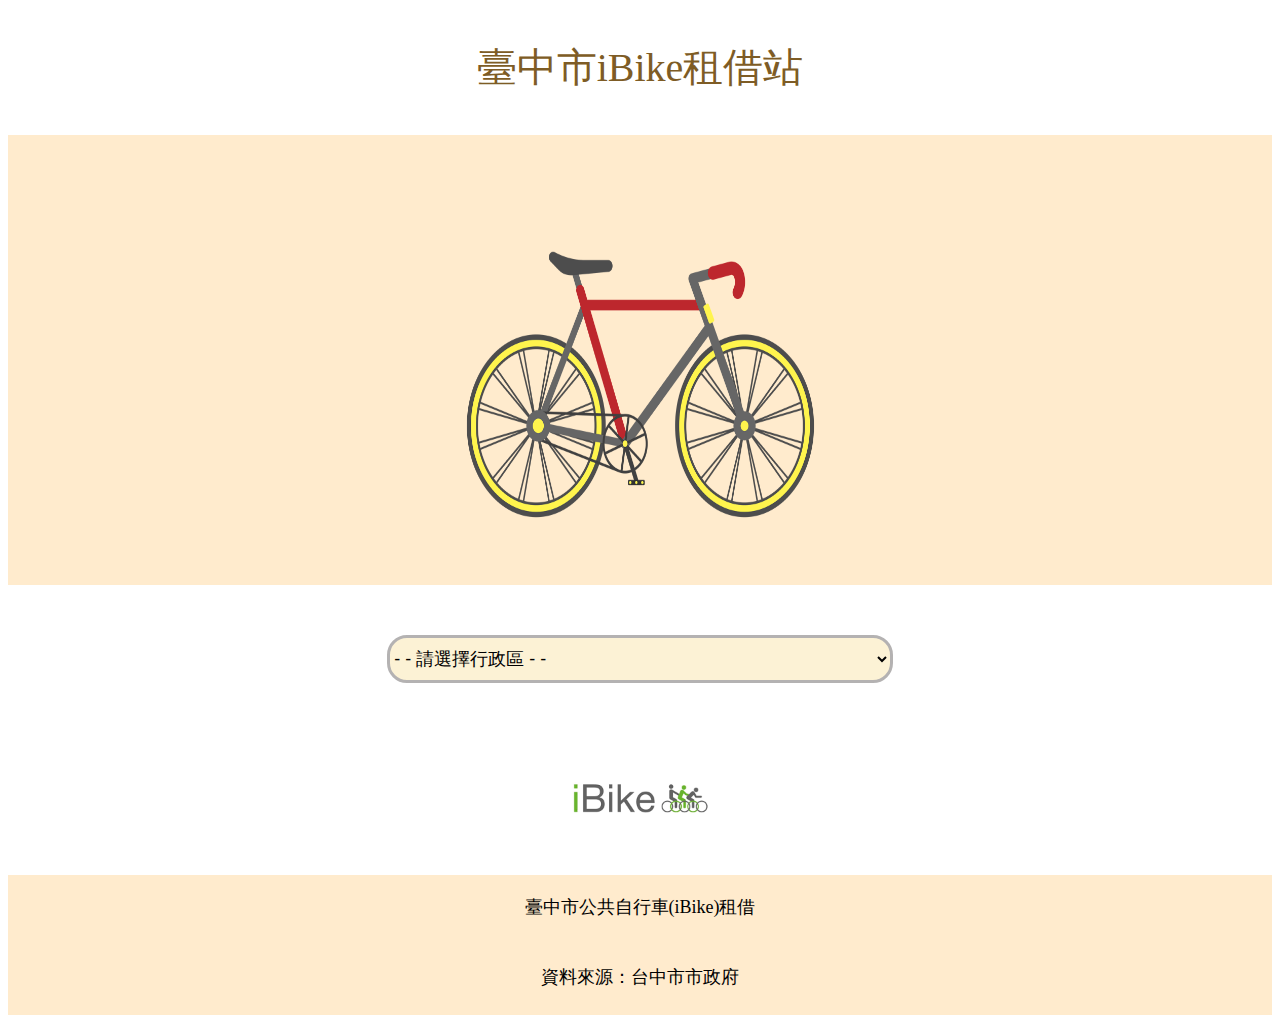
<file: index.html>
<!DOCTYPE html>
<html lang="en">
<head>
    <meta charset="UTF-8">
    <meta name="viewport" content="width=device-width, initial-scale=1.0">
    <title>臺中市公共自行車(iBike)租借站&即時車位資料</title>
    <link rel="stylesheet" href="css/style.css">
</head>
<body>
    <div class="header">
        <p>臺中市iBike租借站</p>
        <div class="banner">
            <img src="img/bike.png">
            <form class="filter" action="index.html">
                <select name="place" id="zone">
                
                </select>
            </form>
        </div>
    </div>
    <div class="place-name">
    </div>
    <ul class="place-detail">
    </ul>
    <div class="footer">
        <img src="img/logo.png">
        <p>臺中市公共自行車(iBike)租借</p>
        <p>資料來源：台中市市政府</p>
    </div>
    <script src="js/all.js"></script>
</body>
</html>
</file>
<file: css/style.css>
.header{
	width:100%;
	position: relative;
}
.header p{
	color:rgb(126, 92, 37);
	font-size:40px;
    text-align: center;
}

.banner{
    display: block;
	width:100%;
	height:450px;
    background-color: blanchedalmond;
}
.banner img{
    width: 30%;
    height: 500px;
    animation: spin 60s linear infinite;
    display: block;
    margin: 0 auto;
}
@keyframes spin {
	50% {
		transform: rotateY(360deg);
	}
}
.filter{
    text-align: center; 
    width: 100%;
}
.filter select{
	width:40%;
	height:48px;
	font-size:18px;
	background: rgb(241, 189, 43,0.2);
	border: 3px solid rgb(180, 178, 178);
    border-radius: 20px;
    margin: 0 auto;
}
.footer{
    width: 100%;
}
/*--------------------------------------------------------*/

.place-name{
	font-size:36px;
	font-family:SFNSDisplay;
	text-align: center;
    margin:130px 0 24px 0;
    width: 100%;
    letter-spacing: 5px;
    font-weight: bold;
}
.place-detail{
    text-align: center;
    margin: 0 auto;
}
.place-detail li{
	position: relative;
	display: inline-block;
	height: 150px;
    width:80%;
    margin: 10px 0;
	background-color: blanchedalmond;
	box-shadow: 0 5px 5px 0 rgba(0,0,0,0.20);
    border: 1px solid rgba(0,0,0,0.5);
    transition: all 0.5s linear;
}
.place-detail li:hover {
border-radius: 40px;
transition: all 0.5s linear;    
}
.bottom .icon{
	text-align:left;
	margin:10px 0 0 23px;
}
.footer img{
    margin: 0 auto;
    display: block;
    width: 150px;
    height: 150px;
    padding-top: 10px;
}
.footer p{
    color: #000000;
    background-color: blanchedalmond;
    text-align: center;
    font-size: 18px;
    height: 50px;
    margin: 0 auto;
    padding-top: 20px;
}

@media(max-width: 768px){
    /* 智慧型手機及垂直縱向的平板電腦所使用的樣式 */
    .header p{
        font-size: 20px;
    }
    .banner{
        height: 350px;
    }
    .banner img{
        height: 250px;
        padding-top: 70px;
    }
    .filter {
        margin: 20px;
    }
    .filter{
        margin-top: 50px;
    }
    .footer img{
        padding: 0px;
    }
    .place-name{
        font-size: 25px;
        margin: 100px 0 0 15px;
    }
    .bottom .icon{
        font-size: 15px;
    }
    .footer img{
        height: 130px;
    }
    .footer p{
        font-size: 15px;
        height: 30px;
    }
    
    
}
</file>
